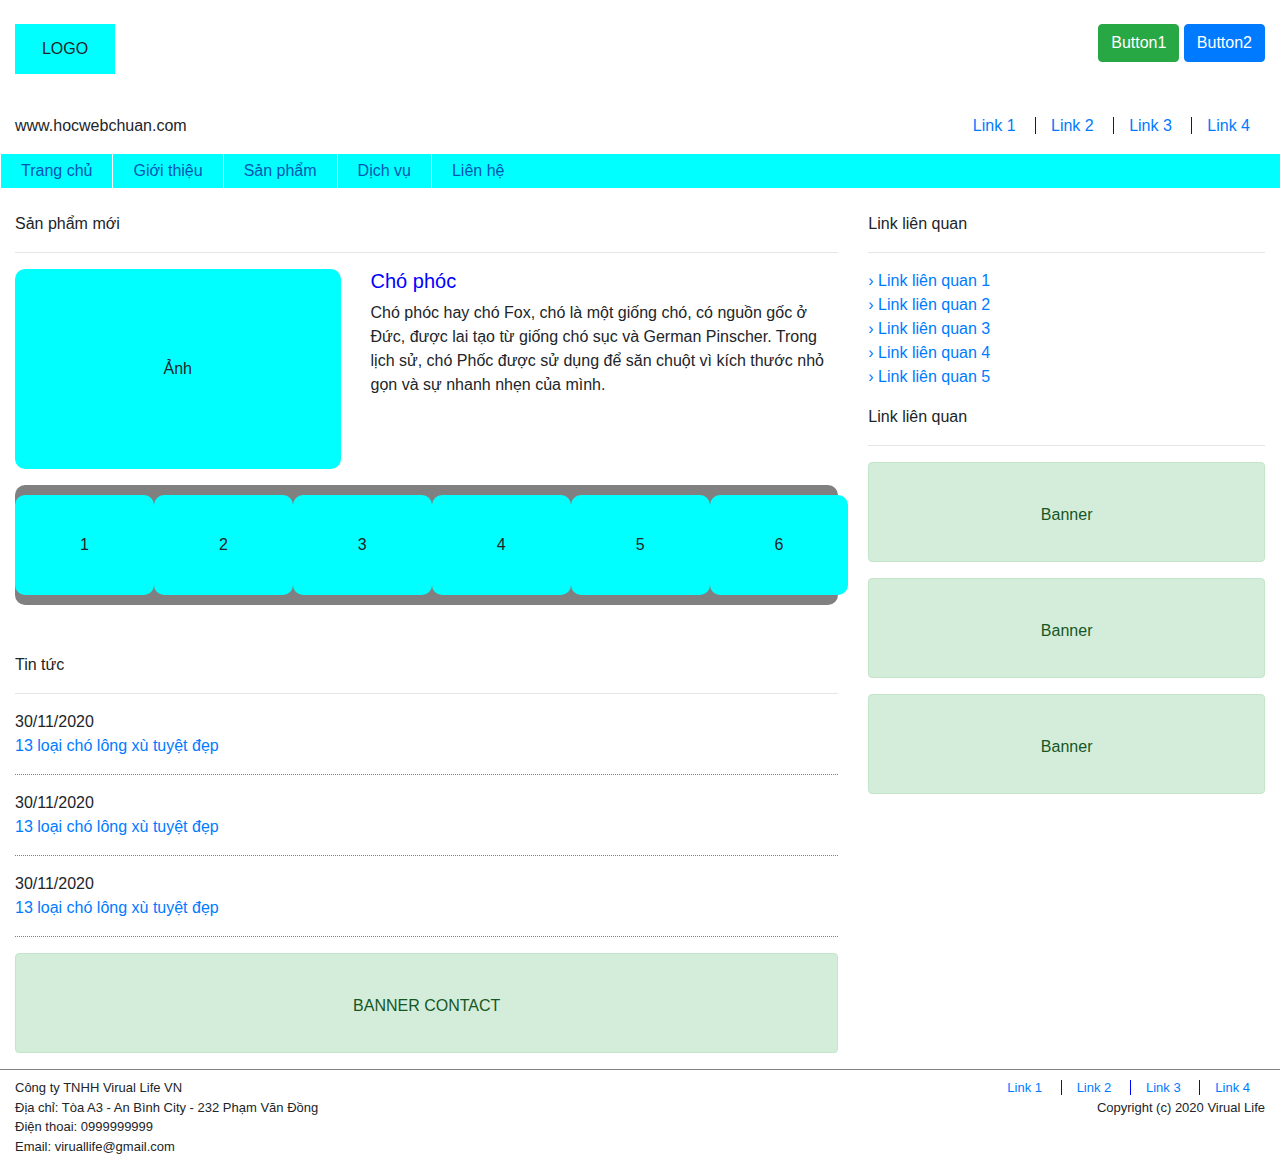
<file: BTVN DAY 2/index.html>
<!DOCTYPE html>
<html lang="en">
  <head>
    <meta charset="UTF-8" />
    <meta name="viewport" content="width=device-width, initial-scale=1.0" />
    <title>Document</title>
    <link rel="stylesheet" href="style.css" />
    <link
      rel="stylesheet"
      href="https://maxcdn.bootstrapcdn.com/bootstrap/4.0.0/css/bootstrap.min.css"
      integrity="sha384-Gn5384xqQ1aoWXA+058RXPxPg6fy4IWvTNh0E263XmFcJlSAwiGgFAW/dAiS6JXm"
      crossorigin="anonymous"
    />
  </head>
  <body>
    <div class="container-fluid">
      <div class="row d-flex justify-content-between mt-4">
        <div class="col-md-auto">
          <p id="logo">LOGO</p>
        </div>
        <div class="col-md-auto">
          <div class="btn btn-success">Button1</div>
          <div class="btn btn-primary">Button2</div>
        </div>
      </div>
      <div class="row d-flex justify-content-between mt-4">
        <div class="col-md-auto">
          <p>www.hocwebchuan.com</p>
        </div>
        <div class="col-md-auto">
          <a href="#" class="link-a">Link 1</a>
          <a href="#" class="link-a">Link 2</a>
          <a href="#" class="link-a">Link 3</a>
          <a href="#" class="link-a">Link 4</a>
        </div>
      </div>
      <div class="row d-flex" style="background-color: aqua">
        <a href="#" class="link-b">Trang chủ</a>
        <a href="#" class="link-b">Giới thiệu</a>
        <a href="#" class="link-b">Sản phẩm</a>
        <a href="#" class="link-b">Dịch vụ</a>
        <a href="#" class="link-b">Liên hệ</a>
      </div>
      <div class="row mt-4" style="border-bottom: 1px gray solid">
        <div class="col-md-8">
          <p>Sản phẩm mới</p>
          <hr />
          <div class="row">
            <div class="col-md-5">
              <div class="img-a text-center">Ảnh</div>
            </div>
            <div class="col-md-7">
              <h5 style="color: blue">Chó phóc</h5>
              <p class="mt-2">
                Chó phóc hay chó Fox, chó là một giống chó, có nguồn gốc ở Đức,
                được lai tạo từ giống chó sục và German Pinscher. Trong lịch sử,
                chó Phốc được sử dụng để săn chuột vì kích thước nhỏ gọn và sự
                nhanh nhẹn của mình.
              </p>
            </div>
          </div>
          <div
            class="items mt-3 d-flex justify-content-around align-items-center"
          >
            <div class="item">1</div>
            <div class="item">2</div>
            <div class="item">3</div>
            <div class="item">4</div>
            <div class="item">5</div>
            <div class="item">6</div>
          </div>
          <p class="mt-5">Tin tức</p>
          <hr />
          <div>
            30/11/2020<br />
            <a href="#">13 loại chó lông xù tuyệt đẹp</a>
          </div>
          <hr style="border-top: 1px dotted gray" />
          <div>
            30/11/2020<br />
            <a href="#">13 loại chó lông xù tuyệt đẹp</a>
          </div>
          <hr style="border-top: 1px dotted gray" />
          <div class="mb-3">
            30/11/2020<br />
            <a href="#">13 loại chó lông xù tuyệt đẹp</a>
          </div>
          <hr style="border-top: 1px dotted gray" />
          <div
            class="alert alert-success mb-3 text-center banner-a"
            role="alert"
          >
            BANNER CONTACT
          </div>
        </div>
        <div class="col-md-4">
          <p>Link liên quan</p>
          <hr />
          <ul>
            <li class="li-a"><a href="#"> &rsaquo; Link liên quan 1</a></li>
            <li class="li-a"><a href="#"> &rsaquo; Link liên quan 2</a></li>
            <li class="li-a"><a href="#"> &rsaquo; Link liên quan 3</a></li>
            <li class="li-a"><a href="#"> &rsaquo; Link liên quan 4</a></li>
            <li class="li-a"><a href="#"> &rsaquo; Link liên quan 5</a></li>
          </ul>
          <p class="mt-2">Link liên quan</p>
          <hr />
          <div class="alert alert-success text-center banner-b" role="alert">
            Banner
          </div>
          <div class="alert alert-success text-center banner-b" role="alert">
            Banner
          </div>
          <div class="alert alert-success text-center banner-b" role="alert">
            Banner
          </div>
        </div>
      </div>
      <div class="row mb-3 d-flex justify-content-between mt-2 footer">
        <div class="col-md-auto">
          <div>Công ty TNHH Virual Life VN</div>
          <div>Địa chỉ: Tòa A3 - An Bình City - 232 Phạm Văn Đồng</div>
          <div>Điện thoai: 0999999999</div>
          <div>Email: viruallife@gmail.com</div>
        </div>
        <div class="col-md-auto text-right">
          <div>
            <a href="#" class="link-a">Link 1</a>
            <a href="#" class="link-a">Link 2</a>
            <a href="#" class="link-a">Link 3</a>
            <a href="#" class="link-a">Link 4</a>
          </div>
          <div>Copyright (c) 2020 Virual Life</div>
        </div>
      </div>
    </div>
  </body>
</html>
</file>
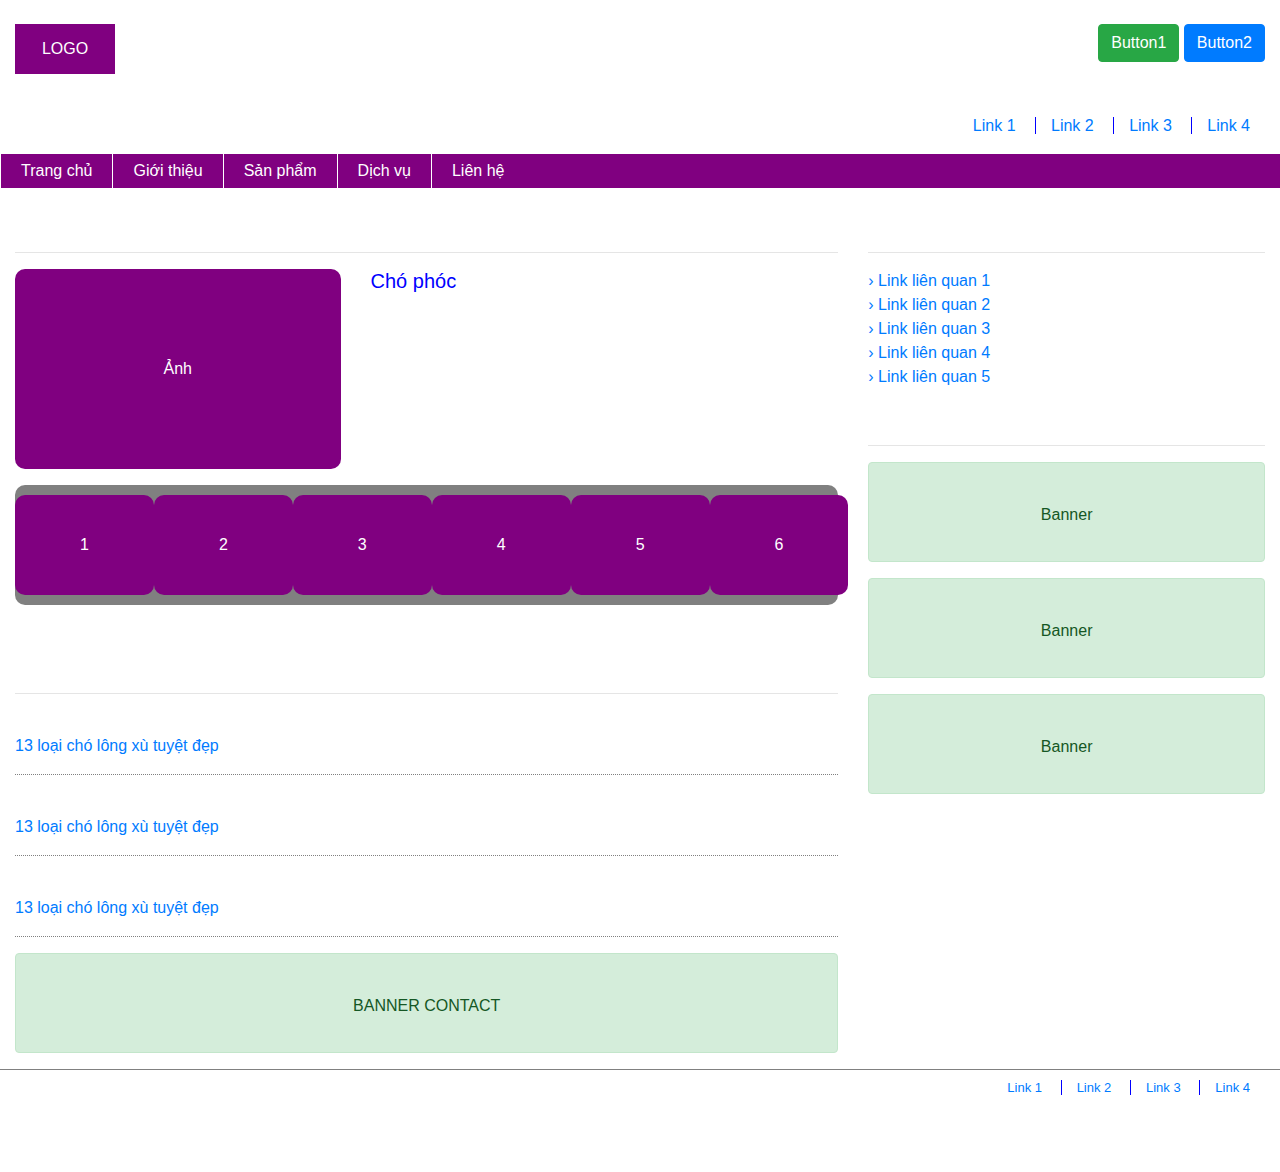
<file: TranTrungKien/index.html>
<!DOCTYPE html>
<html lang="en">
  <head>
    <meta charset="UTF-8" />
    <meta name="viewport" content="width=device-width, initial-scale=1.0" />
    <title>Document</title>
    <link rel="stylesheet" href="style.css" />
    <link
      rel="stylesheet"
      href="https://maxcdn.bootstrapcdn.com/bootstrap/4.0.0/css/bootstrap.min.css"
      integrity="sha384-Gn5384xqQ1aoWXA+058RXPxPg6fy4IWvTNh0E263XmFcJlSAwiGgFAW/dAiS6JXm"
      crossorigin="anonymous"
    />
  </head>
  <body>
    <div class="container-fluid">
      <div class="row d-flex justify-content-between mt-4">
        <div class="col-md-auto">
          <p id="logo">LOGO</p>
        </div>
        <div class="col-md-auto">
          <div class="btn btn-success">Button1</div>
          <div class="btn btn-primary">Button2</div>
        </div>
      </div>
      <div class="row d-flex justify-content-between mt-4">
        <div class="col-md-auto">
          <p>www.hocwebchuan.com</p>
        </div>
        <div class="col-md-auto">
          <a href="#" class="link-a">Link 1</a>
          <a href="#" class="link-a">Link 2</a>
          <a href="#" class="link-a">Link 3</a>
          <a href="#" class="link-a">Link 4</a>
        </div>
      </div>
      <div class="row d-flex" style="background-color: purple">
        <a href="#" class="link-b">Trang chủ</a>
        <a href="#" class="link-b">Giới thiệu</a>
        <a href="#" class="link-b">Sản phẩm</a>
        <a href="#" class="link-b">Dịch vụ</a>
        <a href="#" class="link-b">Liên hệ</a>
      </div>
      <div class="row mt-4" style="border-bottom: 1px gray solid">
        <div class="col-md-8">
          <p>Sản phẩm mới</p>
          <hr />
          <div class="row">
            <div class="col-md-5">
              <div class="img-a text-center">Ảnh</div>
            </div>
            <div class="col-md-7">
              <h5 style="color: blue">Chó phóc</h5>
              <p class="mt-2">
                Chó phóc hay chó Fox, chó là một giống chó, có nguồn gốc ở Đức,
                được lai tạo từ giống chó sục và German Pinscher. Trong lịch sử,
                chó Phốc được sử dụng để săn chuột vì kích thước nhỏ gọn và sự
                nhanh nhẹn của mình.
              </p>
            </div>
          </div>
          <div
            class="items mt-3 d-flex justify-content-around align-items-center"
          >
            <div class="item">1</div>
            <div class="item">2</div>
            <div class="item">3</div>
            <div class="item">4</div>
            <div class="item">5</div>
            <div class="item">6</div>
          </div>
          <p class="mt-5">Tin tức</p>
          <hr />
          <div>
            30/11/2020<br />
            <a href="#">13 loại chó lông xù tuyệt đẹp</a>
          </div>
          <hr style="border-top: 1px dotted gray" />
          <div>
            30/11/2020<br />
            <a href="#">13 loại chó lông xù tuyệt đẹp</a>
          </div>
          <hr style="border-top: 1px dotted gray" />
          <div class="mb-3">
            30/11/2020<br />
            <a href="#">13 loại chó lông xù tuyệt đẹp</a>
          </div>
          <hr style="border-top: 1px dotted gray" />
          <div
            class="alert alert-success mb-3 text-center banner-a"
            role="alert"
          >
            BANNER CONTACT
          </div>
        </div>
        <div class="col-md-4">
          <p>Link liên quan</p>
          <hr />
          <ul>
            <li class="li-a"><a href="#"> &rsaquo; Link liên quan 1</a></li>
            <li class="li-a"><a href="#"> &rsaquo; Link liên quan 2</a></li>
            <li class="li-a"><a href="#"> &rsaquo; Link liên quan 3</a></li>
            <li class="li-a"><a href="#"> &rsaquo; Link liên quan 4</a></li>
            <li class="li-a"><a href="#"> &rsaquo; Link liên quan 5</a></li>
          </ul>
          <p class="mt-2">Link liên quan</p>
          <hr />
          <div class="alert alert-success text-center banner-b" role="alert">
            Banner
          </div>
          <div class="alert alert-success text-center banner-b" role="alert">
            Banner
          </div>
          <div class="alert alert-success text-center banner-b" role="alert">
            Banner
          </div>
        </div>
      </div>
      <div class="row mb-3 d-flex justify-content-between mt-2 footer">
        <div class="col-md-auto">
          <div>Công ty TNHH Virual Life VN</div>
          <div>Địa chỉ: Tòa A3 - An Bình City - 232 Phạm Văn Đồng</div>
          <div>Điện thoai: 0999999999</div>
          <div>Email: viruallife@gmail.com</div>
        </div>
        <div class="col-md-auto text-right">
          <div>
            <a href="#" class="link-a">Link 1</a>
            <a href="#" class="link-a">Link 2</a>
            <a href="#" class="link-a">Link 3</a>
            <a href="#" class="link-a">Link 4</a>
          </div>
          <div>Copyright (c) 2020 Virual Life</div>
        </div>
      </div>
    </div>
  </body>
</html>
</file>
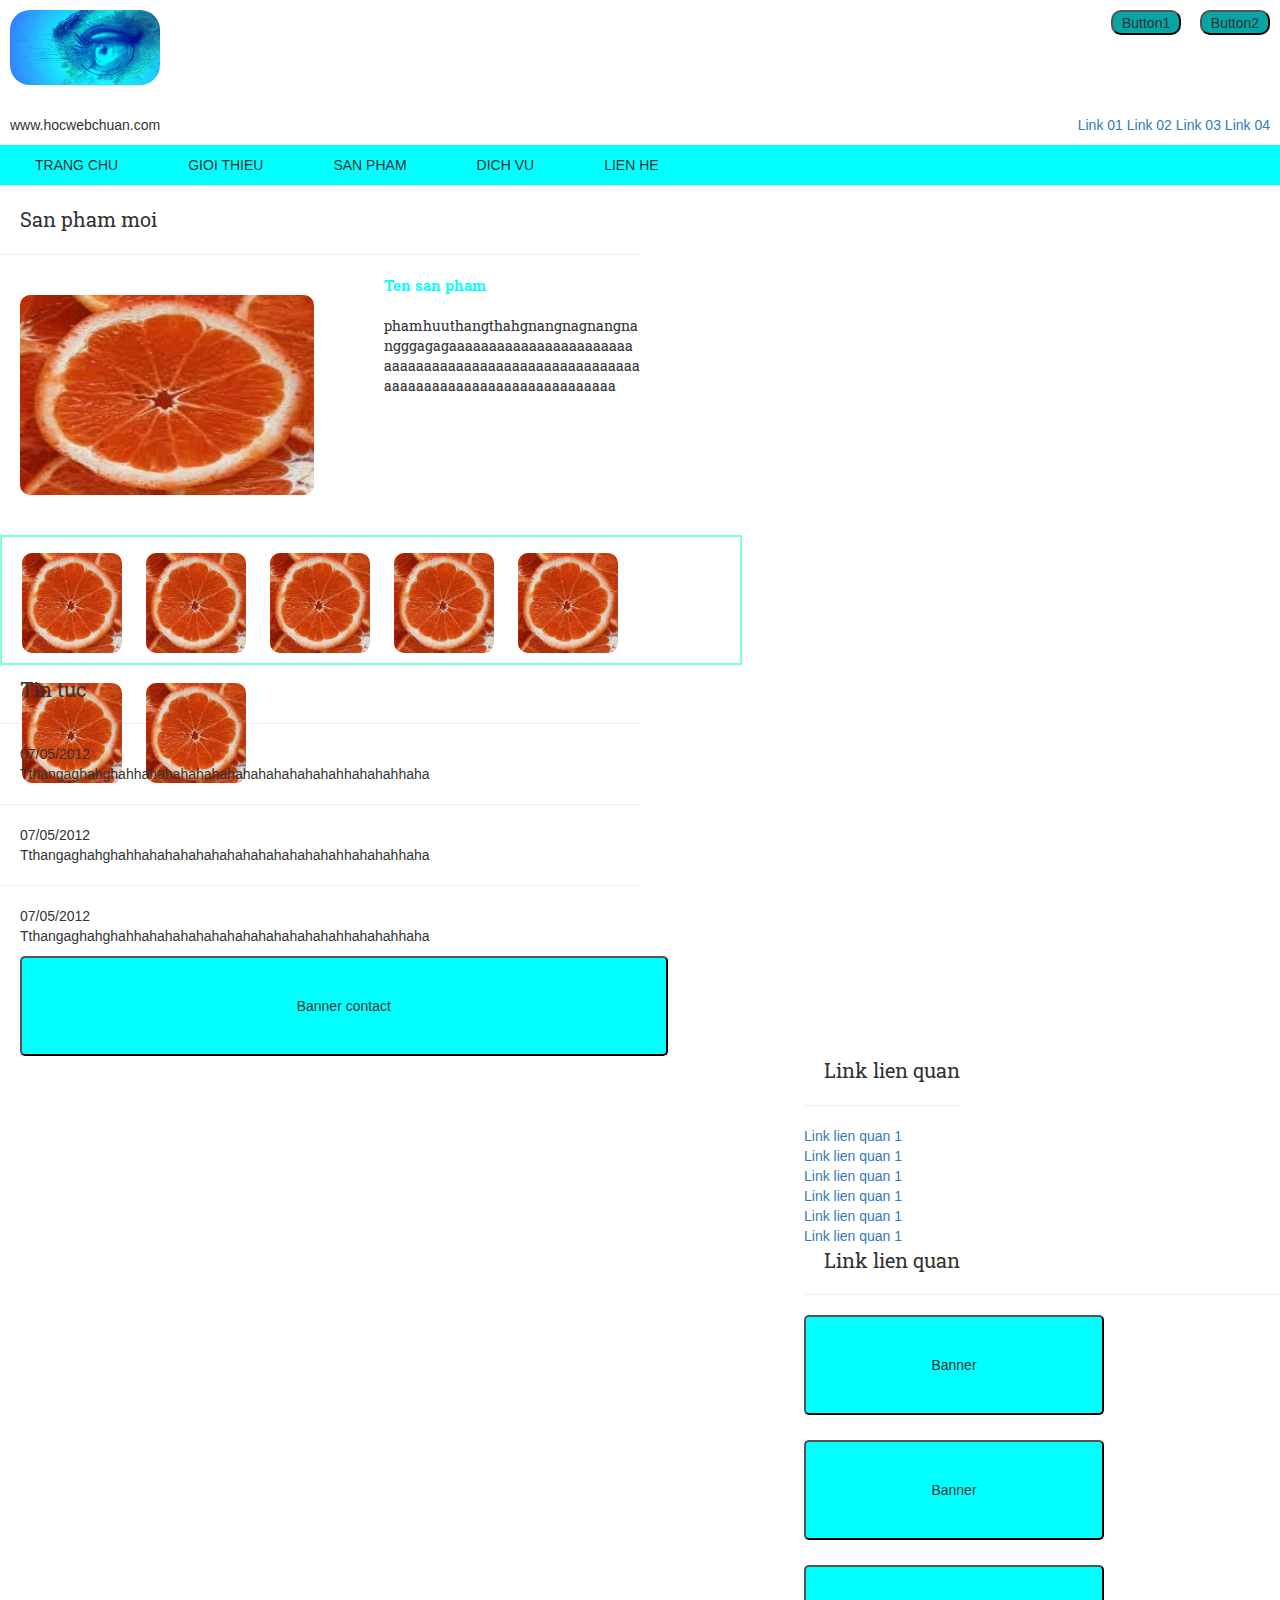
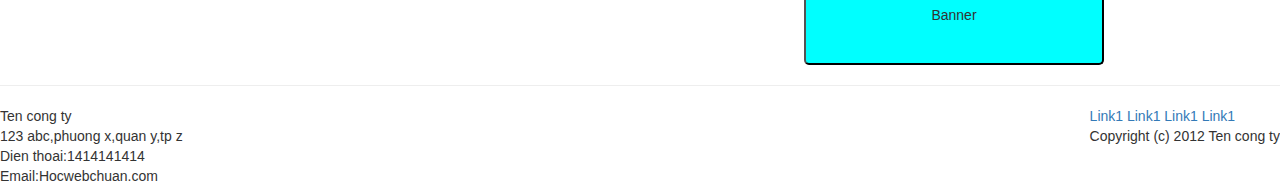
<file: PhamHuuThang/Buoi2/index.html>
<!DOCTYPE html>
<html lang="en">

<head>
    <meta charset="UTF-8">
    <meta name="viewport" content="width=device-width, initial-scale=1.0">
    <title>Bai tap buoi 2 </title>
    <link rel="stylesheet" href="./style.css">
</head>
<!-- Latest compiled and minified CSS -->
<link rel="stylesheet" href="https://maxcdn.bootstrapcdn.com/bootstrap/3.4.1/css/bootstrap.min.css">

<!-- jQuery library -->
<script src="https://ajax.googleapis.com/ajax/libs/jquery/3.5.1/jquery.min.js"></script>

<!-- Latest compiled JavaScript -->
<script src="https://maxcdn.bootstrapcdn.com/bootstrap/3.4.1/js/bootstrap.min.js"></script>
<link rel="preconnect" href="https://fonts.gstatic.com">
<link href="https://fonts.googleapis.com/css2?family=Roboto+Slab&display=swap" rel="stylesheet">
<body>
    <header>
</body>

<div id="header">
 <div class="header1">
    <img id="logo" src="[data-uri]" alt="">
    <div id="button">
        <button class="top_button">Button1</button>
        <button class="top_button">Button2</button>
    </div>
</div>
<div id="header2">
    <div id="link1">www.hocwebchuan.com</div>
    <div id="link2">
        <a href="">Link 01</a>
        <a href="">Link 02</a>
        <a href="">Link 03</a>
        <a href="">Link 04</a>
    </div>
</div>
<div id="navbar">
    <div class="navItem">TRANG CHU</div>
    <div class="navItem">GIOI THIEU</div>
    <div class="navItem">SAN PHAM</div>
    <div class="navItem">DICH VU</div>
    <div class="navItem">LIEN HE</div>
</div>
<div id="mid">
    <div id="midleft">
        <div id="newProductTitle">
            San pham moi
        </div>
        <hr>
        <div id="new_product">
            <div class="product_top">
                <img class="imgProductTop" src="[data-uri]" alt="">
               <div class="infoProduct">
                <div class="product_name">Ten san pham</div>
                <p class="product_content">phamhuuthangthahgnangnagnangnangggagagaaaaaaaaaaaaaaaaaaaaaaaaaaaaaaaaaaaaaaaaaaaaaaaaaaaaaaaaaaaaaaaaaaaaaaaaaaaaaaaaaaaa</</p>
               </div>
            </div>
            <div class="container">
                <div class="row">
                <img class="col-sm"
                src="[data-uri]" alt="">
                <img class="col-sm"src="[data-uri]" alt="">
                <img class="col-sm" src="[data-uri]" alt="">
                <img class="col-sm" src="[data-uri]" alt="">
                <img class="col-sm" src="[data-uri]" alt="">
                <img class="col-sm" src="[data-uri]" alt="">
                <img class="col-sm"src="[data-uri]" alt="">
            </div>
            </div>
        </div>
        <div id="news">
            <div class="newsTitle">Tin tuc </div>
            <hr>
            <div class="newsItem">
                <div class="newsTime">07/05/2012</div>
                <p class="newsContent">Tthangaghahghahhahahahahahahahahahahahahahhahahahhaha</p>
            </div>
            <hr>
            <div class="newsItem">
                <div class="newsTime">07/05/2012</div>
                <p class="newsContent">Tthangaghahghahhahahahahahahahahahahahahahhahahahhaha</p>
            </div>
            <hr>
            <div class="newsItem">
                <div class="newsTime">07/05/2012</div>
                <p class="newsContent">Tthangaghahghahhahahahahahahahahahahahahahhahahahhaha</p>
            </div>
            
        </div>
        <button id="bannerContact">Banner contact</button>
    </div>
    <div id="midright">
        <div id="relLink1">
            <div class="LinkTitle">Link lien quan</div>
            <div><hr></div>
            <a href="">Link lien quan 1</a>
            <a href="">Link lien quan 1</a>
            <a href="">Link lien quan 1</a>
            <a href="">Link lien quan 1</a>
            <a href="">Link lien quan 1</a>
            <a href="">Link lien quan 1</a>
        </div>
        <div id="relLink2">
            <div class="LinkTitle">Link lien quan</div>
            <hr>
            <div class="banner">
            <button
            class="bannerItem">Banner</button>
            <button class="bannerItem">Banner</button>
            <button class="bannerItem">Banner</button>
            </div>
        </div>
    </div>
</div>
<hr>
<div id="footer">
    <div id="footerLeft">
        <div id="nameCompany">Ten cong ty</div>
    <div id="addres">123 abc,phuong x,quan y,tp z</div>
    <div>Dien thoai:1414141414</div>
    <div>Email:Hocwebchuan.com</div>
    </div>
    <div id="footerRight">
       <div id="footerLink">
           <a href="">Link1</a>
           <a href="">Link1</a>
           <a href="">Link1</a>
           <a href="">Link1</a>
       </div>
       <div>Copyright (c) 2012 Ten cong ty</div>
    </div>
</div>
</body>

</html>
</file>
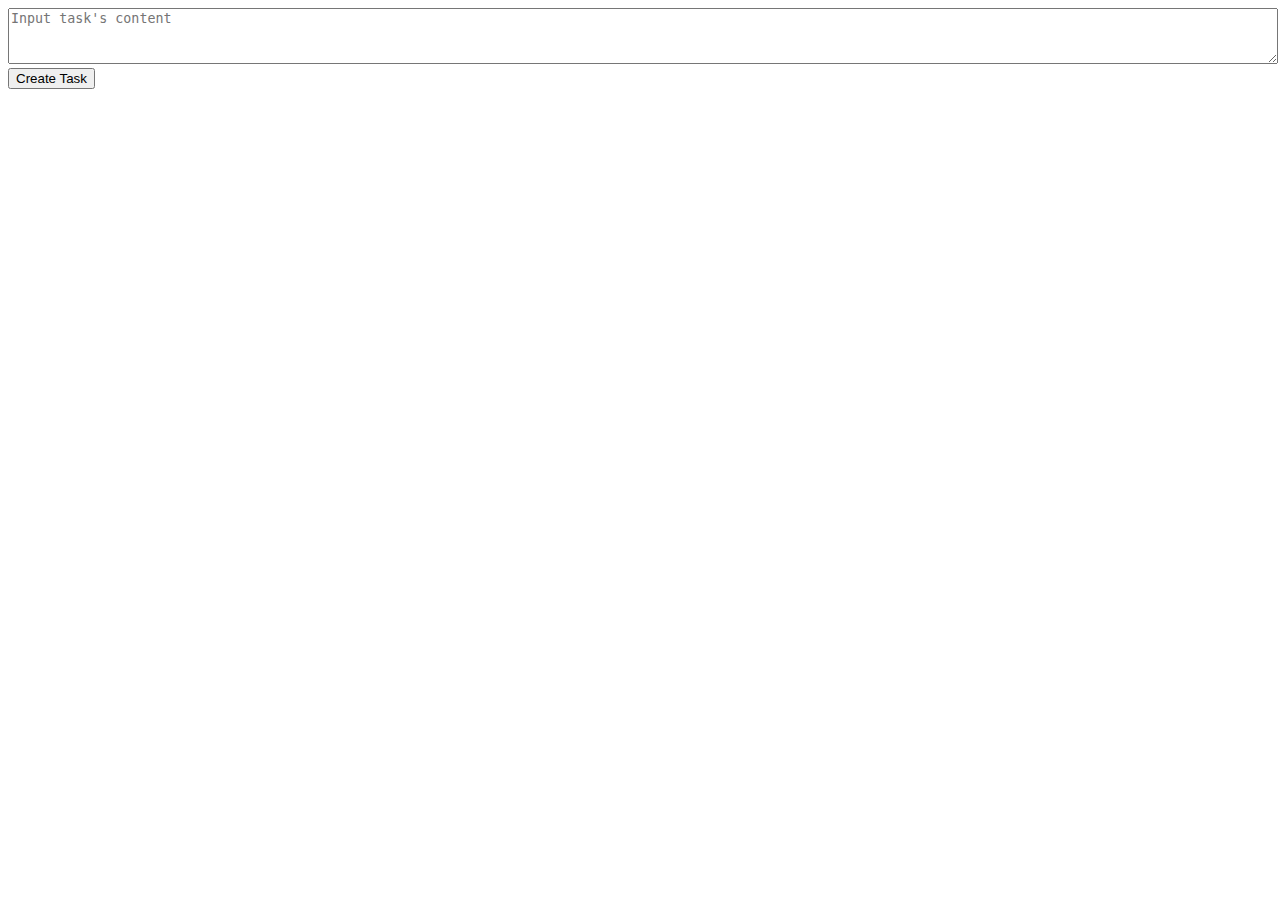
<file: PhamHuuThang/Buoi1/Bai1/index.html>
<!DOCTYPE html>
<html lang="en">
<head>
    <meta charset="UTF-8">
    <meta name="viewport" content="width=device-width, initial-scale=1.0">
    <title>Document</title>
</head>
<body>
   <task-list></task-list>

</body>
<template id="task-list-template">
    <div class="task-list">
        <form-add-task id="form-add-task"></form-add-task>
        <div id="tasks"></div>
    </div>
</template>
<template id="form-add-task-template">
    <form class="form-add-task">
        <textarea name="content" style="width:  100%; height: 50px;" placeholder="Input task's content"></textarea>
        <br>
        <button>Create Task</button>
    </form>
</template>
<script src="./app.js" type="module"></script>
</html>
</file>
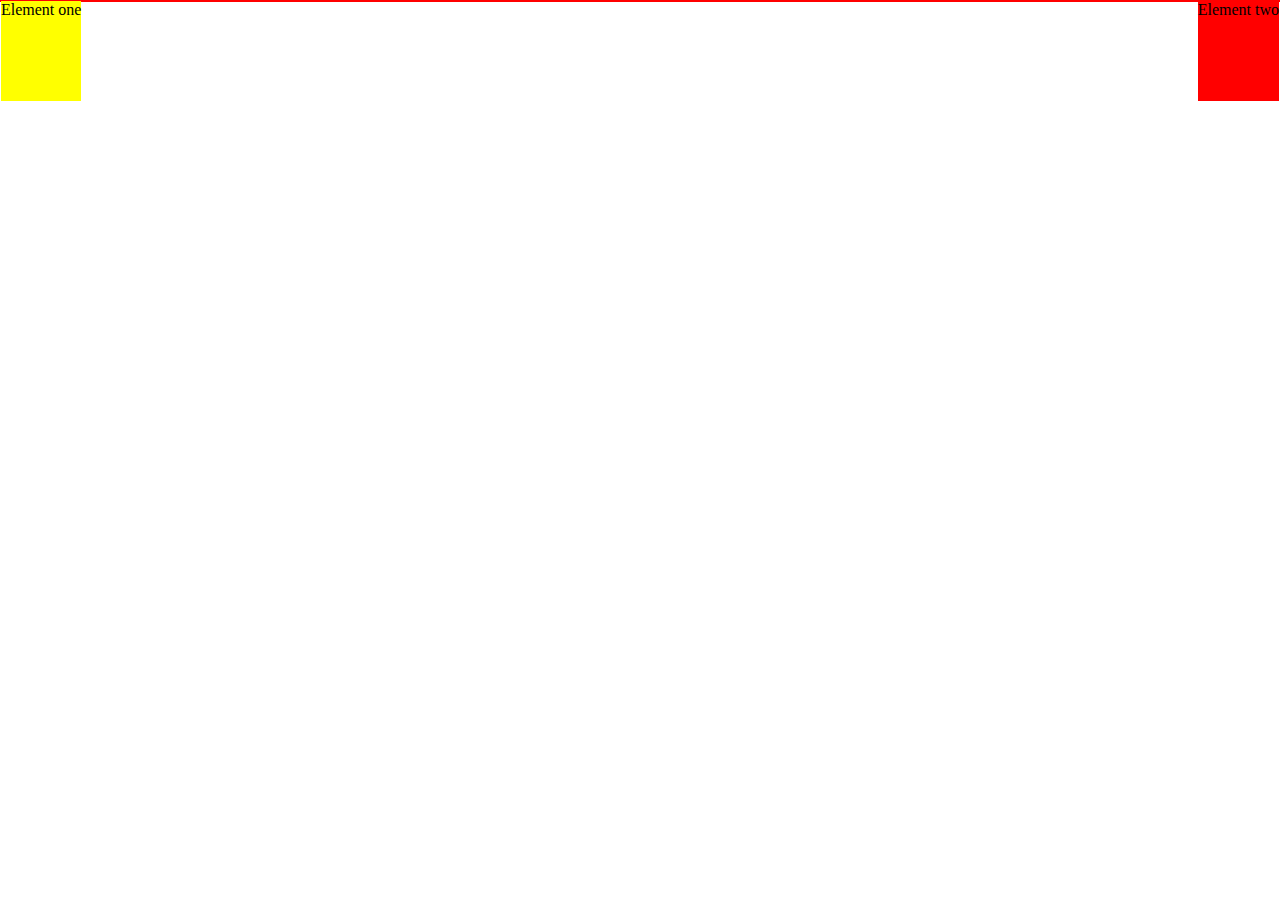
<file: NguyenTuanAnh/Buổi 2/buoi2.html>
<!DOCTYPE html>
<html lang="en">
<head>
    <meta charset="UTF-8">
    <title>Title css buoi so 2</title>
    <link href="style.css" rel="stylesheet"/>
</head>
<body>
<div>
    <p class="first">Element one</p>
    <p class="second">Element two</p>
</div>
</body>
</html>
</file>
<file: BTVN DAY 2/style.css>
*{
    padding: 0;
    margin: 0;
    box-sizing: border-box;
}
a{
    text-decoration: none !important;
}
#logo{
    background-color: aqua;
    width: 100px;
    height: 50px;
    text-align: center;
    line-height: 50px;
}
.link-a:first-child{
    border-left: none;
}
.link-a{
    padding: 0 15px;
    border-left:solid 1px blue ;
}
.link-b{
    padding: 5px 20px;
    border-left:solid 1px white ;
    color: #0056b3;
}  
.link-b:hover{
    color: white;
    background-color: rgb(2, 133, 133);
} 
.li-a{
    list-style-type: none;
}
.img-a{
    background-color: aqua;
    height: 200px;
    line-height: 200px;
    border-radius: 10px;
}
.items{
    background-color: gray;
    height: 120px;
    border-radius: 10px;
}
.item{
    padding: 50px 65px;
    background-color: aqua;
    line-height: 0px;
    border-radius: 10px;
}
.banner-a{
    height: 100px;
    line-height: 80px;
}
.banner-b{
    height: 100px;
    line-height: 80px;
}
.footer{
    font-size: 13px;
}
</file>
<file: TranTrungKien/style.css>
*{
    padding: 0;
    margin: 0;
    box-sizing: border-box;
    color: white;
}
a{
    text-decoration: none !important;
}
#logo{
    background-color: purple;
    width: 100px;
    height: 50px;
    text-align: center;
    line-height: 50px;
}
.link-a:first-child{
    border-left: none;
}
.link-a{
    padding: 0 15px;
    border-left:solid 1px blue ;
}
.link-b{
    padding: 5px 20px;
    border-left:solid 1px white ;
    color: white;
}  
.link-b:hover{
    color: white;
    background-color: rgb(2, 133, 133);
} 
.li-a{
    list-style-type: none;
}
.img-a{
    background-color: purple;
    height: 200px;
    line-height: 200px;
    border-radius: 10px;
}
.items{
    background-color: gray;
    height: 120px;
    border-radius: 10px;
}
.item{
    padding: 50px 65px;
    background-color: purple;
    line-height: 0px;
    border-radius: 10px;
}
.banner-a{
    height: 100px;
    line-height: 80px;
}
.banner-b{
    height: 100px;
    line-height: 80px;
}
.footer{
    font-size: 13px;
}
</file>
<file: PhamHuuThang/Buoi2/style.css>
*{
    margin: 0;
    padding:0;
    box-sizing: border-box;
}
#logo{
    float:left
    
}
#logo{
    margin: 10px;
    width: 150px;
    height: 75px;
    border-radius: 20px;
}
#link1{
    margin-left: 10px;
}
#button{
    float:right
}
.top_button{
    margin: 10px 5px;
    margin-right: 10px;
    width: 70px;
    height: 25px; 
    background-color: rgb(7, 165, 165);   
    border-radius: 10px;
}
.top_button:hover{
    transform: scale(1.2);
    transition: 0.5s ease-in-out;
    background-color:rgb(11, 247, 255);

}
#newProductTitle,.newsTitle,.LinkTitle{
    font-family: 'Roboto Slab';
    font-size: 20px;
    margin-left: 20px;
}
#header2{
    margin-top: 20px;
}

#header{
    display: flex;
    flex-direction: column;
}
#link1{
    float:left;
}
#link2{
    float:right;
    margin-right: 10px;
}
#navbar{
    margin-top: 10px;
    display: flex;
    height: 40px;
    background-color: aqua;
    line-height:40px;

}
.navItem{
    padding: 0 35px;

}
.navItem:hover{
    cursor: pointer;
    background: white;
}
#mid{
    margin-top: 20px;
}
#midleft{
    float:left;
    width: 50vw;
}
#midright{
    float:right;
    padding-left: 200px;
}
.imgProductTop{

    width: 23vw;
    height: 200px;
    margin: 20px 20px;
    border-radius: 10px;

}
.infoProduct{
    width:auto;
    margin-left:20px;
    padding-right: 10vw;
}

.product_content{
    width:20vw;
    height: auto;
    word-wrap: break-word;
    font-family: 'Roboto Slab';


}
.product_top{
    width: 60vw;
    display: flex;
    justify-content: space-between;
}
.product_name{
    font-family: 'Roboto Slab';
    font-size: 15px;
    margin-bottom: 20px;
    font-weight: 600;
    color: aqua;
}
.product_bottom{
    margin-top: 20px;
    display: flex;
    justify-content: space-between;
}
.container{
    margin-top: 20px;

}
.row{
    width: 58vw;
    height: 130px;
    line-height: 130px;
    border: 2px solid aquamarine;
}
.col-sm{
 width: 100px;
 height: 100px;
 margin-left: 20px;
 border-radius: 10px;


}
#news{
    margin-top: 10px;
    box-sizing: content-box;
}
#relLink1{
    display: flex;
    flex-direction: column;
    margin-right: 25vw;
}
#footerLeft{
    float:left;
}
#footerRight{
    float: right;
}
#bannerContact{
    width: 647.5px;
    height: 100px;
    border-radius: 5px;
    margin-left: 20px;
    background-color: aqua;
}
.newsItem{
    margin-left: 20px;
}
div#rellink1  a{
    margin-left: 20px;
    font-size: 100px;
}
.banner{
    display: flex;
    height:350px;
    flex-direction: column;
    justify-content: space-between;
}
.bannerItem{
    width: 300px;
    height: 100px;
    background-color: aqua;
    border-radius: 5px;
}
</file>
<file: NguyenTuanAnh/Buổi 2/style.css>
* {
    margin: 0;
    padding: 0;
}

div {
    border: 1px solid red;
}

p.first {
    background: yellow;
    height: 100px;
    float: left;
}

p.second {
    background: red;
    height: 100px;
    float: right;
}
</file>
